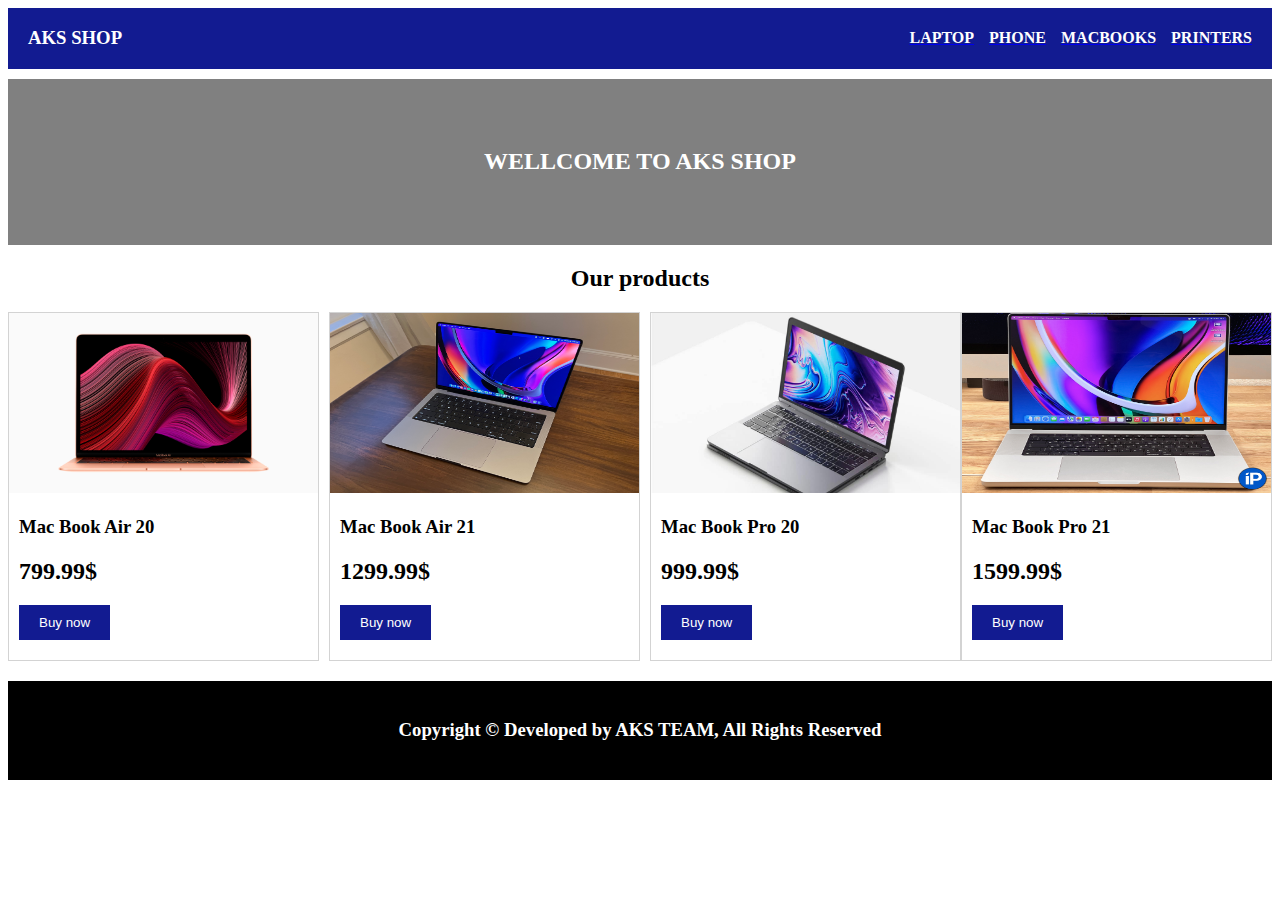
<file: 2-3/index.html>
<!DOCTYPE html>
<html lang="en">
<head>
    <meta charset="UTF-8">
    <meta http-equiv="X-UA-Compatible" content="IE=edge">
    <meta name="viewport" content="width=device-width, initial-scale=1.0">
    <title>Akseleu</title>
</head>
<body style="font-family: Arial,">
<div>
    <!-- Header -->
    <div style="background-color: rgb(18, 27, 145); display: flex; justify-content: space-between; padding: 0 20px 0; min-height: 50;" >
        <div>
            <h3 style="color: #fff; text-transform: uppercase;">Aks shop</h3>
        </div>
        <div style="display: flex; text-transform: uppercase;">
            <a href="#" style="transform: none;"><h4  style="color: #fff;">Laptop</h4></a>
            <a href="#"><h4  style="color: #fff;margin-left: 15px">Phone</h4></a>
            <a href="#"><h4  style="color: #fff;margin-left: 15px">Macbooks</h4></a>
            <a href="#"><h4 style="color: #fff;margin-left: 15px">Printers</h4></a>
        </div>
        
    </div>
    <!-- Body -->
    <div>
        <div style="text-align: center; background-color: grey; margin-top: 10px; padding: 50px; color: white; ">
            <h2 style="text-transform: uppercase;">Wellcome to Aks Shop</h2>
        </div>
    </div>
    <div style="text-align: center; color: #000; font-weight: bold;">
        <h2>Our products</h2>
    </div>
    <div style="display: flex;">
        <div style="width: 25%; border: 1px solid lightgrey;" >
            <div>
                <img src="mac-air-20.jpg" style="width: 100%; height: 180px;">
            </div>
            <div style="padding: 0 20px 20px 10px;">
                <h3>Mac Book Air 20</h3>
                <h2>799.99$</h2>
            <button style="color: #fff; border:0; background-color:rgb(18, 27, 145); padding: 10px 20px;">Buy now</button>
            </div>
        
        </div>
        <div style="width: 25%; border: 1px solid lightgrey;margin-left: 10px;" >
            <div>
                <img src="mac-air-21.jpeg" style="width: 100%; height: 180px;">
            </div>
            <div style="padding: 0 20px 20px 10px;">
                <h3>Mac Book Air 21</h3>
                <h2>1299.99$</h2>
            <button style="color: #fff; border:0; background-color:rgb(18, 27, 145); padding: 10px 20px;">Buy now</button>
            </div>
        
        </div>
        <div style="width: 25%; border: 1px solid lightgrey;margin-left: 10px;" >
            <div>
                <img src="mac20.jpg" style="width: 100%; height: 180px;">
            </div>
            <div style="padding: 0 20px 20px 10px;">
                <h3>Mac Book Pro 20</h3>
                <h2>999.99$</h2>
            <button style="color: #fff; border:0; background-color:rgb(18, 27, 145); padding: 10px 20px;">Buy now</button>
            </div>
        
        </div>
        <div style="width: 25%; border: 1px solid lightgrey;" >
            <div>
                <img src="mac21.jpg" style="width: 100%; height: 180px;">
            </div>
            <div style="padding: 0 20px 20px 10px;">
                <h3>Mac Book Pro 21</h3>
                <h2>1599.99$</h2>
            <button style="color: #fff; border:0; background-color:rgb(18, 27, 145); padding: 10px 20px;">Buy now</button>
            </div>
        </div>
    </div>
    <!-- Footer -->
    <div style="margin-top: 20px; background-color: #000; padding: 20px ; text-align: center;">
        <h3 style="color: #fff;">Copyright © Developed by AKS TEAM, All Rights Reserved</h3>
    </div>

    
</div>
</body>
</html>
</file>
